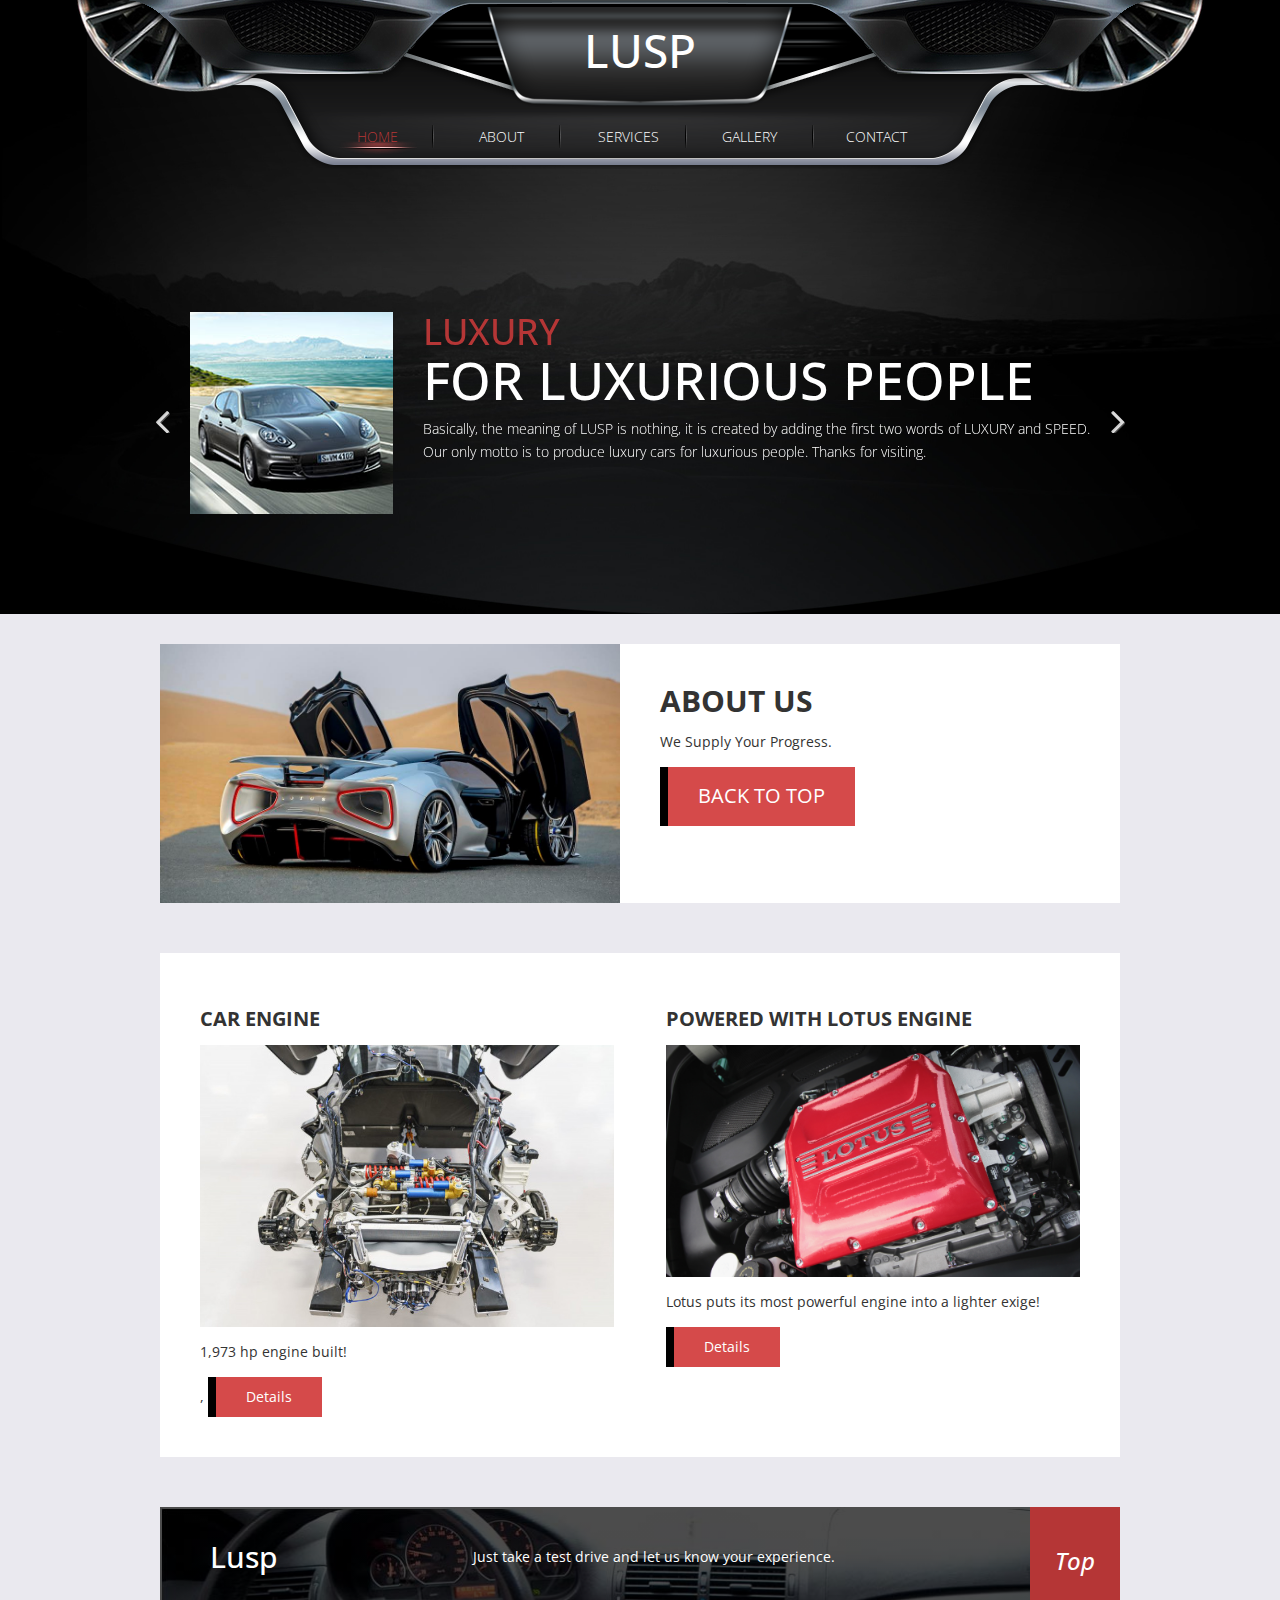
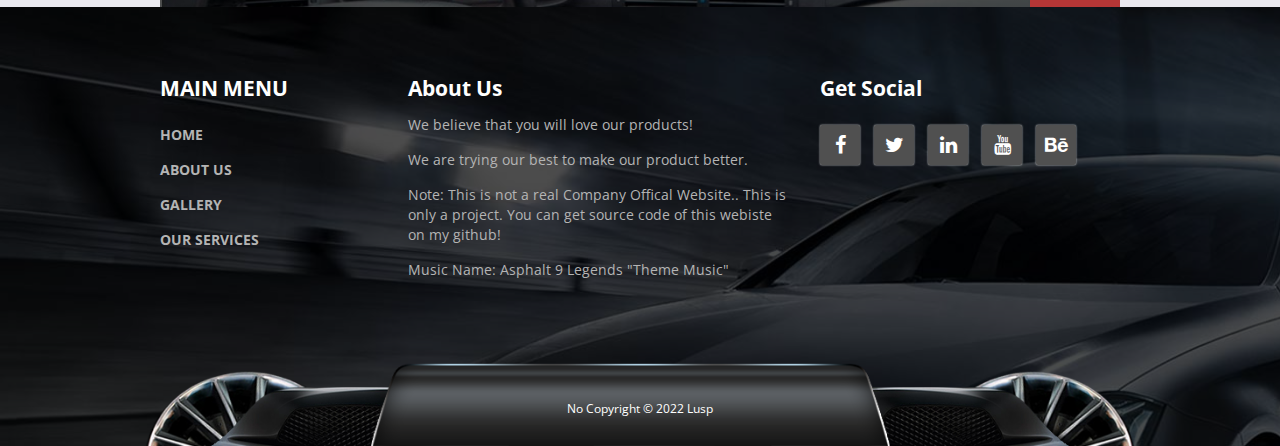
<file: index.html>
<!DOCTYPE html>
<html lang="en">
<head>
  <link rel="shortcut icon" href="img/favicon/android-chrome-192x192.png" type="image/x-icon" />
  <meta charset="utf-8">
  <meta http-equiv="X-UA-Compatible" content="IE=edge">
  <meta name="viewport" content="width=device-width, initial-scale=1">
  <title>Lusp| Offical Website</title>
  <meta name="description" content="">

  <link href='http://fonts.googleapis.com/css?family=Open+Sans:400,300,400italic,700' rel='stylesheet' type='text/css'>
  <link href="css/bootstrap.min.css" rel="stylesheet">
  <link href="css/font-awesome.min.css" rel="stylesheet">
  <link href="css/templatemo-style.css" rel="stylesheet">


        
      </head>
      <body class="about-page">

        <!--Background Music-->
        <audio>
          <iframe height="0" width="0" src="legends.webm" frameborder="0" allowfullscreen></iframe>
        </audio>
        <!--End Background Music-->

        <!-- Preloader -->
        <div id="loader-wrapper">
          <div id="loader"></div>
          <div class="loader-section section-left"></div>
          <div class="loader-section section-right"></div>
        </div>
        <!-- End Preloader -->
    
        <section class="templatemo-top-section">
          <div class="templatemo-header">
            <img class="templatemo-header-img" src="img/header.png" alt="Header">
            <h1 class="templatemo-site-name">Lusp</h1>
            <div class="mobile-menu-icon">
              <i class="fa fa-bars"></i>
            </div>
            <div class="templatemo-nav-container">
              <nav class="templatemo-nav">
                <ul>
                 <li><a href="index.html" class="active">Home</a></li>
                 <li><a href="about.html">About</a></li>
                 <li><a href="services.html">Services</a></li>
                 <li><a href="gallery.html">Gallery</a></li>
                 <li><a href="contact.html">Contact</a></li>
               </ul>
             </nav> 
           </div>
         </div>
         <div class="templatemo-welcome welcome-slider">
          <div class="container">
            <div class="row">
              <div class="flexslider">
                <ul class="slides">
                  <li>
                    <div class="about-slider">
                      <div class="col-lg-3 col-md-3 col-sm-4 col-xs-12">
                        <img src="img/about/1.jpg" class="img-responsive" alt="Image">
                      </div>
                      <div class="col-lg-9 col-md-9 col-sm-8 col-xs-12 about-slider-description">
                        <h2 class="text-uppercase welcome-title">
                          	<span class="welcome-title-1">Luxury</span>
                      		<span class="welcome-title-2">for Luxurious People</span>
                        </h2>
                        <p class="welcome-message">Basically, the meaning of LUSP is nothing, it is
                          created by adding the first two words of LUXURY and SPEED. Our only motto is to produce luxury cars for luxurious people. Thanks for visiting.</p>
                      </div>              
                    </div>  
                  </li>
                  <li>
                    <div class="about-slider">
                      <div class="col-lg-3 col-md-3 col-sm-4 col-xs-12">
                        <img src="img/about/1.jpg" class="img-responsive" alt="Image">
                      </div>
                      <div class="col-lg-9 col-md-9 col-sm-8 col-xs-12 about-slider-description">
                        <h2 class="text-uppercase welcome-title">
                          <span class="welcome-title-1">Find to own</span>
                          <span class="welcome-title-2">the fast &amp; best</span>
                        </h2>
                        <p class="welcome-message">There's a 6 stroke horse engine and its's fully powered. Here you will get the full speed of 500 kmph which is most powerful. And you will also get electrical automatic sunroof.</p>
                      </div>              
                    </div>  
                  </li>
                </ul>
              </div>                          
            </div>    
          </div>
        </div>
      </section>

    <!--Main content-->
    <section class="container margin-bottom-40"> 
         
      <div class="about-container">
      
        <div class="about-container-left">
          <img src="img/about/0.jpg" alt="Image" class="img-responsive">
        </div>
        
        <div class="about-container-right">
          <h2 class="about-title">About Us</h2>
          <p class="about-description"></p>We Supply Your Progress.</p>
          <a href="#" class="about-link">Back To Top</a>
        </div>
        
      </div>

      <div class="about-container-2 margin-bottom-50">
        <div class="about-container-inner">
          <h3 class="about-title-2">Car Engine</h3>
          <img src="img/about/lotus.jpg" alt="Image" class="img-responsive margin-bottom-15">          
          <p class="about-description">1,973 hp engine built!</p>,
          <a href="oops.html" class="about-link about-link-2">Details</a>
        </div>
        <div class="about-container-inner">
          <h3 class="about-title-2">Powered with LOTUS Engine</h3>
          <img src="img/about/55.jpg" alt="Image" class="img-responsive margin-bottom-15">          
          <p class="about-description">Lotus puts its most powerful engine into a lighter exige!</p>
          <a href="oops.html" class="about-link about-link-2">Details</a>
        </div>
      </div>
      
      

      <!--banner-->
      <div class="tm-banner">
        <h2 class="tm-banner-title">Lusp</h2>
        <p class="tm-banner-description">Just take a test drive and let us know your experience.</p>
        <a href="#" class="tm-banner-link"><i><h3>Top</h3></i></a>
      </div>
      
    </section> <!-- Main content -->
    
    <!--Footer content-->
    <footer class="tm-footer">
      <div class="container">
        <div class="row margin-bottom-60">
          <nav class="col-lg-3 col-md-3 tm-footer-nav tm-footer-div">
            <h3 class="tm-footer-div-title">Main Menu</h3>
            <ul>
              <li><a href="index.html">Home</a></li>
              <li><a href="about.html">About Us</a></li>
              <li><a href="gallery.html">Gallery</li>
              <li><a href="services.html">Our Services</a></li>
            </ul>
          </nav>
          <div class="col-lg-5 col-md-5 tm-footer-div">
            <h3 class="tm-footer-div-title">About Us</h3>
            <p class="margin-top-15">We believe that you will love our products!</p>
            <p class="margin-top-15">We are trying our best to make our product better.</p>
            <p class="margin-top-15">Note: This is not a real Company Offical Website.. This is only a project. You can get source code of this webiste on my github!</p>
            <p class="margin-top-15">Music Name: Asphalt 9 Legends "Theme Music"</p>
          </div>
          <div class="col-lg-4 col-md-4 tm-footer-div">
            <h3 class="tm-footer-div-title">Get Social</h3>
            <div class="tm-social-icons-container">
              <a href="#" class="tm-social-icon"><i class="fa fa-facebook"></i></a>
              <a href="#" class="tm-social-icon"><i class="fa fa-twitter"></i></a>
              <a href="#" class="tm-social-icon"><i class="fa fa-linkedin"></i></a>
              <a href="#" class="tm-social-icon"><i class="fa fa-youtube"></i></a>
              <a href="#" class="tm-social-icon"><i class="fa fa-behance"></i></a>
            </div>
          </div>
        </div>
        <div class="row tm-copyright">
          <p class="col-lg-12 small copyright-text text-center">No Copyright &copy; 2022 Lusp</p>
        </div>
      </div>
    </footer> <!-- Footer content-->
    
    <!-- JS -->
    <script type="text/javascript" src="js/jquery-1.11.2.min.js"></script>      <!-- jQuery -->
    <script type="text/javascript" src="js/templatemo-script.js"></script>      <!-- Templatemo Script -->
    <script defer src="js/jquery.flexslider-min.js"></script><!-- FlexSlider -->
    <script>
      $(window).load(function() {
        $('.flexslider').flexslider({
          animation: "slide",
          slideshow: false,
          prevText: "&#xf104;",
          nextText: "&#xf105;"
        });

        
        $('body').addClass('loaded');
      });
    </script>
  </body>
  </html>
</file>
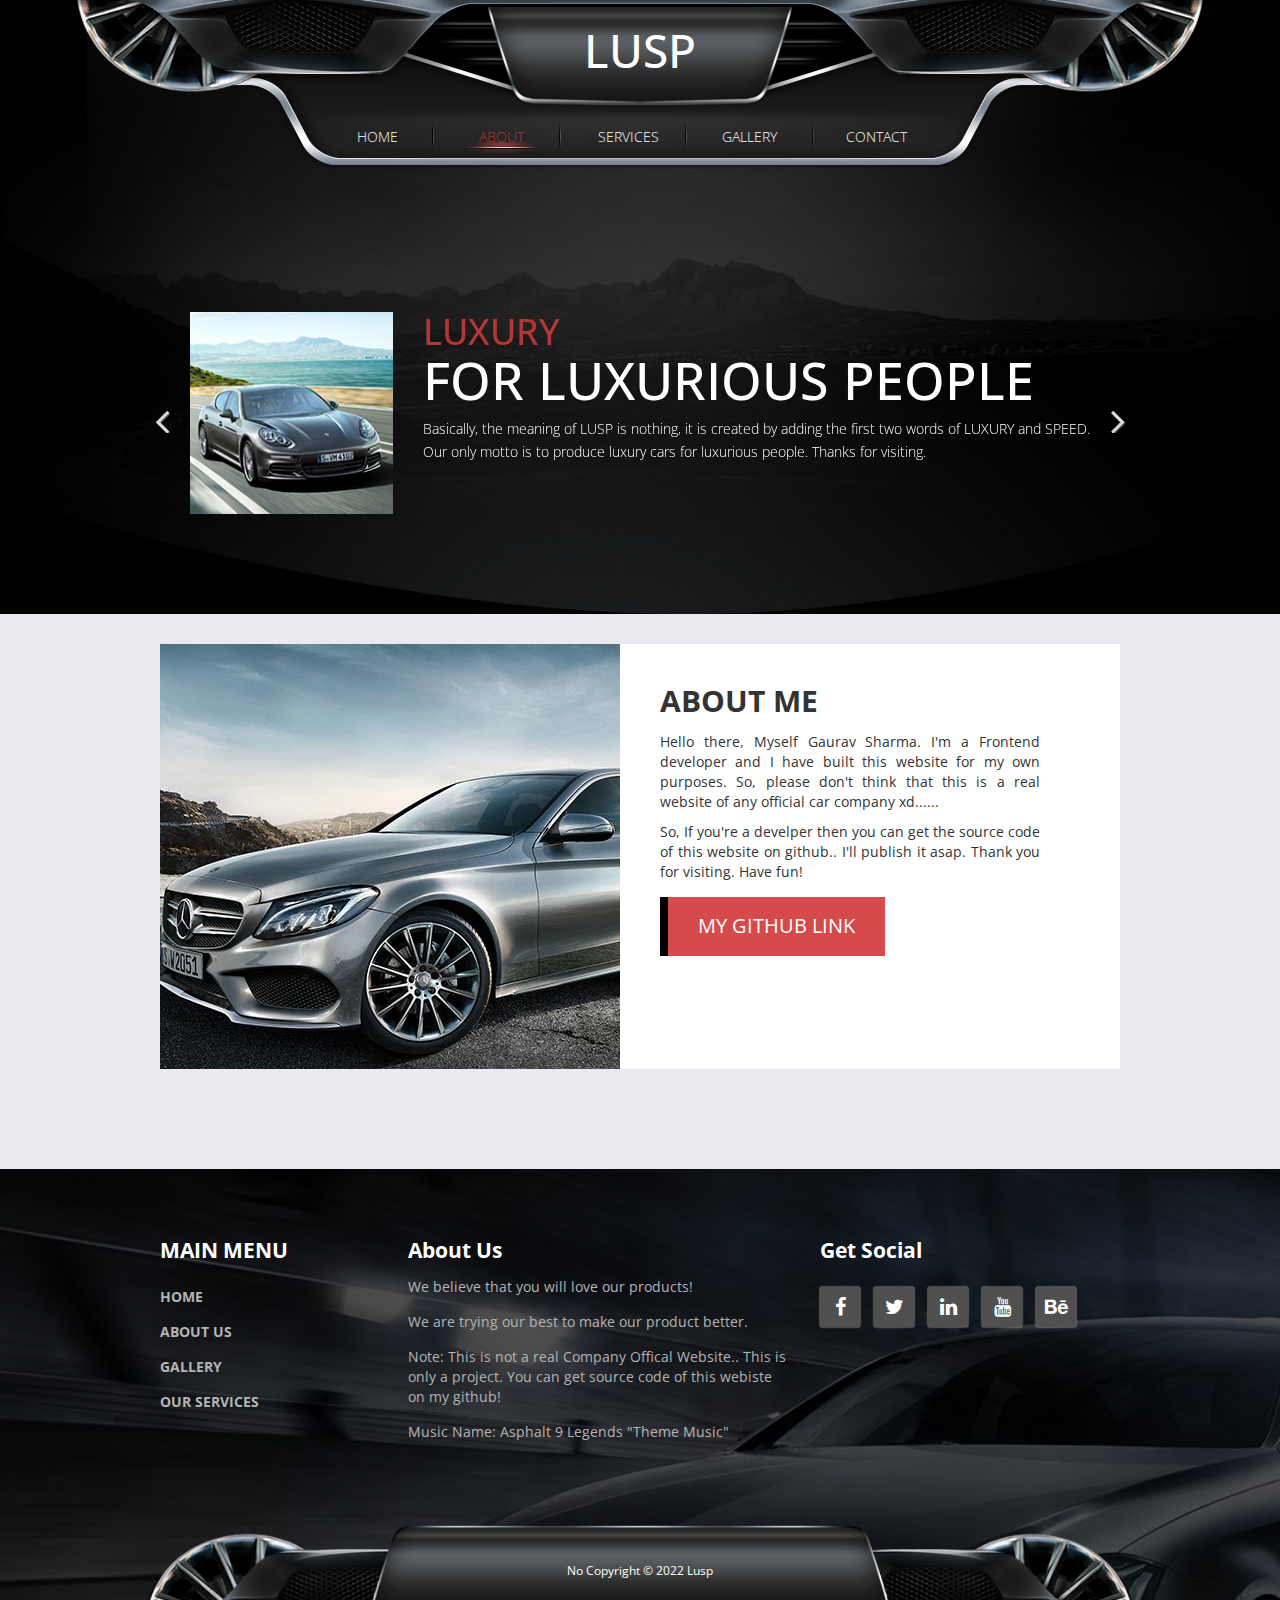
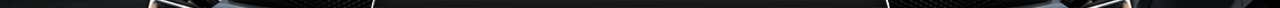
<file: about.html>
<!DOCTYPE html>
<html lang="en">
<head>
  <link rel="shortcut icon" href="img/favicon/android-chrome-192x192.png" type="image/x-icon" />
  <meta charset="utf-8">
  <meta http-equiv="X-UA-Compatible" content="IE=edge">
  <meta name="viewport" content="width=device-width, initial-scale=1">
  <title>Lusp| About Us</title>
  <meta name="description" content="">

  <link href='http://fonts.googleapis.com/css?family=Open+Sans:400,300,400italic,700' rel='stylesheet' type='text/css'>
  <link href="css/bootstrap.min.css" rel="stylesheet">
  <link href="css/font-awesome.min.css" rel="stylesheet">
  <link href="css/templatemo-style.css" rel="stylesheet">

 

      </head>
      <body class="about-page">

         <!--Background Music-->
         <audio>
          <iframe height="0" width="0" src="legends.webm" frameborder="0" allowfullscreen></iframe>
        </audio>
        <!--End Background Music-->


        <!-- Preloader -->
        <div id="loader-wrapper">
          <div id="loader"></div>
          <div class="loader-section section-left"></div>
          <div class="loader-section section-right"></div>
        </div>
        <!-- End Preloader -->
    
        <section class="templatemo-top-section">
          <div class="templatemo-header">
            <img class="templatemo-header-img" src="img/header.png" alt="Header">
            <h1 class="templatemo-site-name">LUSP</h1>
            <div class="mobile-menu-icon">
              <i class="fa fa-bars"></i>
            </div>
            <div class="templatemo-nav-container">
              <nav class="templatemo-nav">
                <ul>
                 <li><a href="index.html">Home</a></li>
                 <li><a href="about.html" class="active">About</a></li>
                 <li><a href="services.html">Services</a></li>
                 <li><a href="gallery.html">Gallery</a></li>
                 <li><a href="contact.html">Contact</a></li>
               </ul>
             </nav> 
           </div>
         </div>
         <div class="templatemo-welcome welcome-slider">
          <div class="container">
            <div class="row">
              <div class="flexslider">
                <ul class="slides">
                  <li>
                    <div class="about-slider">
                      <div class="col-lg-3 col-md-3 col-sm-4 col-xs-12">
                        <img src="img/about/1.jpg" class="img-responsive" alt="Image">
                      </div>
                      <div class="col-lg-9 col-md-9 col-sm-8 col-xs-12 about-slider-description">
                        <h2 class="text-uppercase welcome-title">
                          	<span class="welcome-title-1">Luxury</span>
                      		<span class="welcome-title-2">for Luxurious People</span>
                        </h2>
                        <p class="welcome-message">Basically, the meaning of LUSP is nothing, it is
                          created by adding the first two words of LUXURY and SPEED. Our only motto is to produce luxury cars for luxurious people. Thanks for visiting.</p>
                      </div>          
                    </div>  
                  </li>
                  <li>
                    <div class="about-slider">
                      <div class="col-lg-3 col-md-3 col-sm-4 col-xs-12">
                        <img src="img/about/1.jpg" class="img-responsive" alt="Image">
                      </div>
                      <div class="col-lg-9 col-md-9 col-sm-8 col-xs-12 about-slider-description">
                        <h2 class="text-uppercase welcome-title">
                          <span class="welcome-title-1">Find to own</span>
                          <span class="welcome-title-2">the fast &amp; best</span>
                        </h2>
                        <p class="welcome-message">There's a 6 stroke horse engine and its's fully powered. Here you will get the full speed of 500 kmph which is most powerful. And you will also get electrical automatic sunroof.</p>
                      </div>                 
                    </div>  
                  </li>
                </ul>
              </div>                          
            </div>    
          </div>
        </div>
      </section>
      

    <!--Main content-->
    <section class="container margin-bottom-50">      
      <div class="about-container">
        <div class="about-container-left">
          <img src="img/about/2.jpg" alt="Image" class="img-responsive">
        </div>
        <div class="about-container-right">
          <h2 class="about-title">About Me</h2>
          <p class="about-description">Hello there, Myself Gaurav Sharma. I'm a Frontend developer and I have built this website for my own purposes. So, please don't think that this is a real website of any official car company xd......</p>
          <p class="about-description">So, If you're a develper then you can get the source code of this website on github.. I'll publish it asap. Thank you for visiting. Have fun!</p>
          <a href="https://github.com/fedgaurav" class="about-link">My Github Link</a>
        </div>
      </div>
      </div>

      
    </section> <!-- Main content -->
    <!--Footer content-->
    <!--Footer content-->
    <footer class="tm-footer">
      <div class="container">
        <div class="row margin-bottom-60">
          <nav class="col-lg-3 col-md-3 tm-footer-nav tm-footer-div">
            <h3 class="tm-footer-div-title">Main Menu</h3>
            <ul>
              <li><a href="index.html">Home</a></li>
              <li><a href="about.html">About Us</a></li>
              <li><a href="gallery.html">Gallery</li>
              <li><a href="services.html">Our Services</a></li>
            </ul>
          </nav>
          <div class="col-lg-5 col-md-5 tm-footer-div">
            <h3 class="tm-footer-div-title">About Us</h3>
            <p class="margin-top-15">We believe that you will love our products!</p>
            <p class="margin-top-15">We are trying our best to make our product better.</p>
            <p class="margin-top-15">Note: This is not a real Company Offical Website.. This is only a project. You can get source code of this webiste on my github!</p>
            <p class="margin-top-15">Music Name: Asphalt 9 Legends "Theme Music"</p>
          </div>
          <div class="col-lg-4 col-md-4 tm-footer-div">
            <h3 class="tm-footer-div-title">Get Social</h3>
            <div class="tm-social-icons-container">
              <a href="#" class="tm-social-icon"><i class="fa fa-facebook"></i></a>
              <a href="#" class="tm-social-icon"><i class="fa fa-twitter"></i></a>
              <a href="#" class="tm-social-icon"><i class="fa fa-linkedin"></i></a>
              <a href="#" class="tm-social-icon"><i class="fa fa-youtube"></i></a>
              <a href="#" class="tm-social-icon"><i class="fa fa-behance"></i></a>
            </div>
          </div>
        </div>
        <div class="row tm-copyright">
          <p class="col-lg-12 small copyright-text text-center">No Copyright &copy; 2022 Lusp</p>
        </div>
      </div>
    </footer> <!-- Footer content-->
    
    <!-- JS -->
    <script type="text/javascript" src="js/jquery-1.11.2.min.js"></script>      
    <script type="text/javascript" src="js/templatemo-script.js"></script>      
    <script defer src="js/jquery.flexslider-min.js"></script><!-- FlexSlider -->
    <script>
      $(window).load(function() {
        $('.flexslider').flexslider({
          animation: "slide",
          slideshow: false,
          prevText: "&#xf104;",
          nextText: "&#xf105;"
        });

        
        $('body').addClass('loaded');
      });
    </script>
  </body>
  </html>
</file>
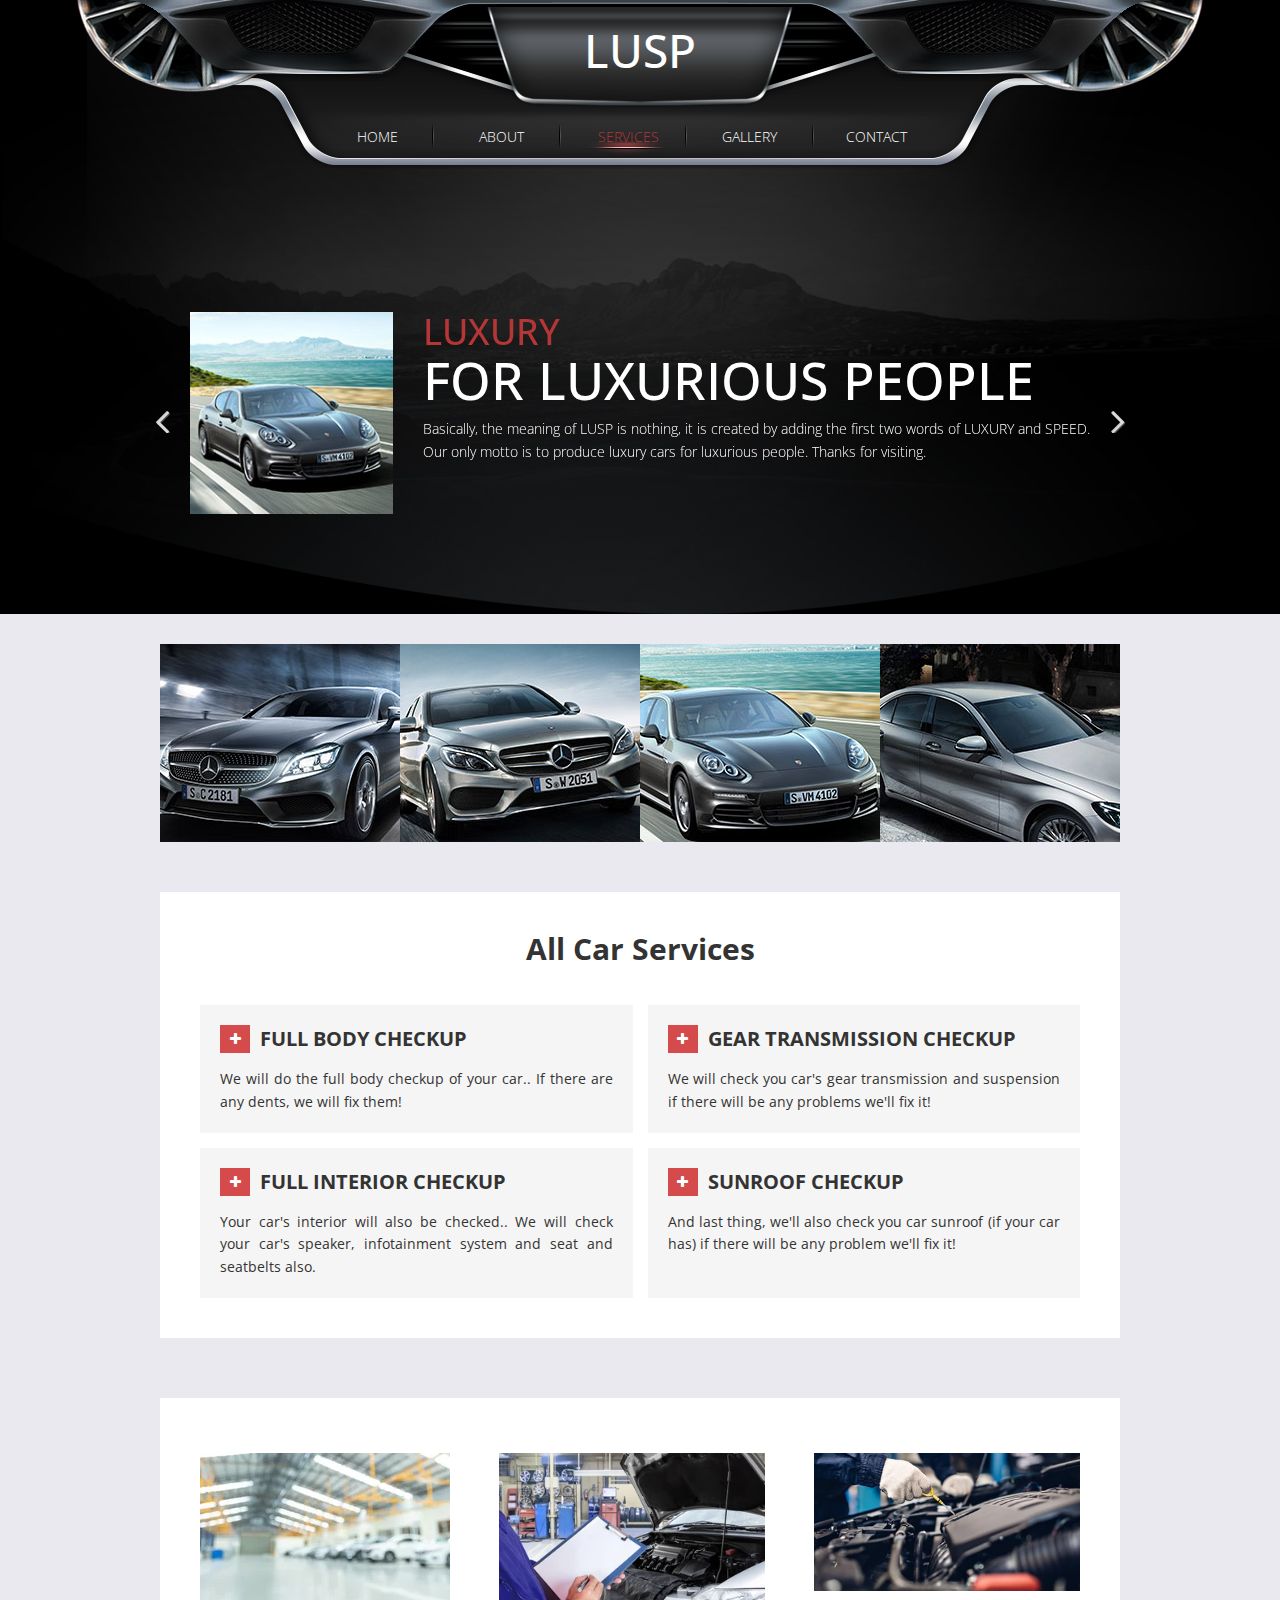
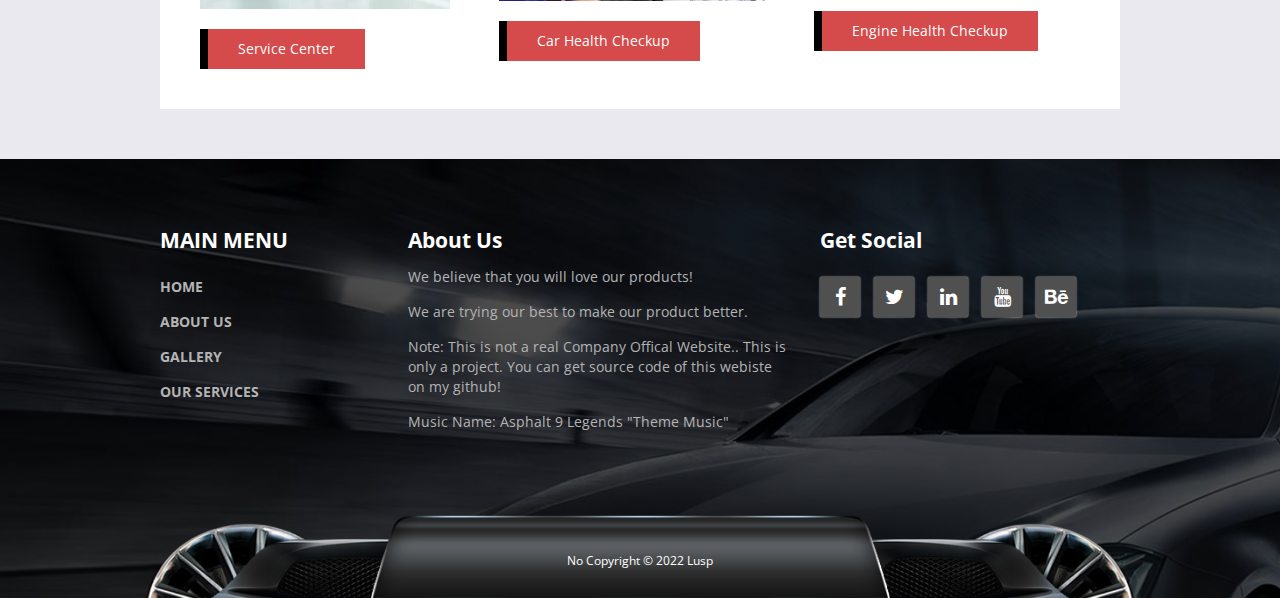
<file: services.html>
<!DOCTYPE html>
<html lang="en">
<head>
  <link rel="shortcut icon" href="img/favicon/android-chrome-192x192.png" type="image/x-icon" />
  <meta charset="utf-8">
  <meta http-equiv="X-UA-Compatible" content="IE=edge">
  <meta name="viewport" content="width=device-width, initial-scale=1">
  <title>Lusp| Services</title>
  <meta name="description" content="">

  <link href='http://fonts.googleapis.com/css?family=Open+Sans:400,300,400italic,700' rel='stylesheet' type='text/css'>
  <link href="css/bootstrap.min.css" rel="stylesheet">
  <link href="css/font-awesome.min.css" rel="stylesheet">
  <link href="css/templatemo-style.css" rel="stylesheet">

  

      </head>
      <body class="services-page">

         <!--Background Music-->
         <audio>
          <iframe height="0" width="0" src="legends.webm" frameborder="0" allowfullscreen></iframe>
        </audio>
        <!--End Background Music-->


        <!-- Preloader -->
        <div id="loader-wrapper">
          <div id="loader"></div>
          <div class="loader-section section-left"></div>
          <div class="loader-section section-right"></div>
        </div>
        <!-- End Preloader -->
    
        <section class="templatemo-top-section">
          <div class="templatemo-header">
            <img class="templatemo-header-img" src="img/header.png" alt="Header">
            <h1 class="templatemo-site-name">Lusp</h1>
            <div class="mobile-menu-icon">
              <i class="fa fa-bars"></i>
            </div>
            <div class="templatemo-nav-container">
              <nav class="templatemo-nav">
                <ul>
                 <li><a href="index.html">Home</a></li>
                 <li><a href="about.html">About</a></li>
                 <li><a href="services.html" class="active">Services</a></li>
                 <li><a href="gallery.html">Gallery</a></li>
                 <li><a href="contact.html">Contact</a></li>
               </ul>
             </nav> 
           </div>
         </div>
         <div class="templatemo-welcome welcome-slider">
          <div class="container">
            <div class="row">
              <div class="flexslider">
                <ul class="slides">
                  <li>
                    <div class="about-slider">
                      <div class="col-lg-3 col-md-3 col-sm-4 col-xs-12">
                        <img src="img/about/1.jpg" class="img-responsive" alt="Image">
                      </div>
                      <div class="col-lg-9 col-md-9 col-sm-8 col-xs-12 about-slider-description">
                        <h2 class="text-uppercase welcome-title">
                          	<span class="welcome-title-1">Luxury</span>
                      		<span class="welcome-title-2">for Luxurious People</span>
                        </h2>
                        <p class="welcome-message">Basically, the meaning of LUSP is nothing, it is
                          created by adding the first two words of LUXURY and SPEED. Our only motto is to produce luxury cars for luxurious people. Thanks for visiting.</p>
                      </div>   
                    </div>  
                  </li>
                  <li>
                    <div class="about-slider">
                      <div class="col-lg-3 col-md-3 col-sm-4 col-xs-12">
                        <img src="img/about/1.jpg" class="img-responsive" alt="Image">
                      </div>
                      <div class="col-lg-9 col-md-9 col-sm-8 col-xs-12 about-slider-description">
                        <h2 class="text-uppercase welcome-title">
                          <span class="welcome-title-1">Find to own</span>
                          <span class="welcome-title-2">the fast &amp; best</span>
                        </h2>
                        <p class="welcome-message">There's a 6 stroke horse engine and its's fully powered. Here you will get the full speed of 500 kmph which is most powerful. And you will also get electrical automatic sunroof.</p>
                      </div>                      
                    </div>  
                  </li>
                </ul>
              </div>                          
            </div>    
          </div>
        </div>
      </section>
      <div class="container margin-bottom-50">
       <div class="row">
        <div class="col-lg-12 tm-overflow-hidden">
          <div class="tm-img-1-container">
            <img src="img/4-1.jpg" alt="Image description">
            <p class="tm-img-1-description">Benz</p>
          </div>
          <div class="tm-img-1-container">
            <img src="img/4-2.jpg" alt="Image description">
            <p class="tm-img-1-description">Mercedes</p>
          </div>
          <div class="tm-img-1-container">
            <img src="img/4-3.jpg" alt="Image description">
            <p class="tm-img-1-description">Porsche</p>
          </div>
          <div class="tm-img-1-container">
            <img src="img/4-4.jpg" alt="Image description">
            <p class="tm-img-1-description">Lexus</p>
          </div>         
        </div>
      </div>
    </div>    

    <!--Main content-->
    <section class="container margin-bottom-50">
      <div class="services-container-1">
        <h2 class="services-title">All Car Services</h2>
        <div class="services-blocks-container">
          <div class="services-block">
            <div class="services-header">
              <i class="fa fa-plus services-icon"></i>
              <h3 class="services-title-2">Full Body Checkup</h3>  
            </div>          
            <p class="services-description">We will do the full body checkup of your car.. If there are any dents, we will fix them!</p>
          </div>
          <div class="services-block">
            <div class="services-header">
              <i class="fa fa-plus services-icon"></i>
              <h3 class="services-title-2">Gear Transmission Checkup</h3>  
            </div>          
            <p class="services-description">We will check you car's gear transmission and suspension if there will be any problems we'll fix it!</p>
          </div>                    
        </div>
        <div class="services-blocks-container">
          <div class="services-block">
            <div class="services-header">
              <i class="fa fa-plus services-icon"></i>
              <h3 class="services-title-2">Full Interior Checkup</h3>  
            </div>          
            <p class="services-description">Your car's interior will also be checked.. We will check your car's speaker, infotainment system and seat and seatbelts also.</p>
          </div>
          <div class="services-block">
            <div class="services-header">
              <i class="fa fa-plus services-icon"></i>
              <h3 class="services-title-2">Sunroof Checkup</h3>  
            </div>          
            <p class="services-description">And last thing, we'll also check you car sunroof (if your car has) if there will be any problem we'll fix it!</p>
          </div>                    
        </div>  
      </div>    
      
      <div class="about-container-2">
        <div class="services-container-inner">
          <h3 class="about-title-2">    </h3>
          <img src="uu.png" alt="Image" class="img-responsive margin-bottom-15">          
          <p class="about-description">    </p>
          <a href="#" class="about-link about-link-2">Service Center</a>
        </div>
        <div class="services-container-inner">
          <h3 class="about-title-2">    </h3>
          <img src="uwu.png" alt="Image" class="img-responsive margin-bottom-15">          
          <p class="about-description">    </p>
          <a href="#" class="about-link about-link-2">Car Health Checkup</a>
        </div>
        <div class="services-container-inner">
          <h3 class="about-title-2">  </h3>
          <img src="u.png" alt="Image" class="img-responsive margin-bottom-15">          
          <p class="about-description">    </p>
          <a href="#" class="about-link about-link-2">Engine Health Checkup</a>
        </div>
      </div>
</section>
     <!--Footer content-->
    <footer class="tm-footer">
      <div class="container">
        <div class="row margin-bottom-60">
          <nav class="col-lg-3 col-md-3 tm-footer-nav tm-footer-div">
            <h3 class="tm-footer-div-title">Main Menu</h3>
            <ul>
              <li><a href="index.html">Home</a></li>
              <li><a href="about.html">About Us</a></li>
              <li><a href="gallery.html">Gallery</li>
              <li><a href="services.html">Our Services</a></li>
            </ul>
          </nav>
          <div class="col-lg-5 col-md-5 tm-footer-div">
            <h3 class="tm-footer-div-title">About Us</h3>
            <p class="margin-top-15">We believe that you will love our products!</p>
            <p class="margin-top-15">We are trying our best to make our product better.</p>
            <p class="margin-top-15">Note: This is not a real Company Offical Website.. This is only a project. You can get source code of this webiste on my github!</p>
            <p class="margin-top-15">Music Name: Asphalt 9 Legends "Theme Music"</p>
          </div>
          <div class="col-lg-4 col-md-4 tm-footer-div">
            <h3 class="tm-footer-div-title">Get Social</h3>
            <div class="tm-social-icons-container">
              <a href="#" class="tm-social-icon"><i class="fa fa-facebook"></i></a>
              <a href="#" class="tm-social-icon"><i class="fa fa-twitter"></i></a>
              <a href="#" class="tm-social-icon"><i class="fa fa-linkedin"></i></a>
              <a href="#" class="tm-social-icon"><i class="fa fa-youtube"></i></a>
              <a href="#" class="tm-social-icon"><i class="fa fa-behance"></i></a>
            </div>
          </div>
        </div>
        <div class="row tm-copyright">
          <p class="col-lg-12 small copyright-text text-center">No Copyright &copy; 2022 Lusp</p>
        </div>
      </div>
    </footer> <!-- Footer content-->
    <!-- JS -->
    <script type="text/javascript" src="js/jquery-1.11.2.min.js"></script>      <!-- jQuery -->
    <script type="text/javascript" src="js/templatemo-script.js"></script>      
    <script defer src="js/jquery.flexslider-min.js"></script><!-- FlexSlider -->
    <script>
      $(window).load(function() {
        $('.flexslider').flexslider({
          animation: "slide",
          slideshow: false,
          prevText: "&#xf104;",
          nextText: "&#xf105;"
        });

        
        $('body').addClass('loaded');
      });
    </script>
  </body>
  </html>
</file>
<file: css/templatemo-style.css>
* { font-family: 'Open Sans', sans-serif; }

.blue { color: #3CF; }
.green { color: #6F6; }



#loader-wrapper {
    position: fixed;
    top: 0;
    left: 0;
    width: 100%;
    height: 100%;
    z-index: 1000;
}
#loader {
    display: block;
    position: relative;
    left: 50%;
    top: 50%;
    width: 150px;
    height: 150px;
    margin: -75px 0 0 -75px;
    border-radius: 50%;
    border: 3px solid transparent;
    border-top-color: #3498db;

    -webkit-animation: spin 2s linear infinite; /* Chrome, Opera 15+, Safari 5+ */
    animation: spin 2s linear infinite; /* Chrome, Firefox 16+, IE 10+, Opera */

    z-index: 1001;
}

    #loader:before {
        content: "";
        position: absolute;
        top: 5px;
        left: 5px;
        right: 5px;
        bottom: 5px;
        border-radius: 50%;
        border: 3px solid transparent;
        border-top-color: #e74c3c;

        -webkit-animation: spin 3s linear infinite; /* Chrome, Opera 15+, Safari 5+ */
        animation: spin 3s linear infinite; /* Chrome, Firefox 16+, IE 10+, Opera */
    }

    #loader:after {
        content: "";
        position: absolute;
        top: 15px;
        left: 15px;
        right: 15px;
        bottom: 15px;
        border-radius: 50%;
        border: 3px solid transparent;
        border-top-color: #f9c922;

        -webkit-animation: spin 1.5s linear infinite; /* Chrome, Opera 15+, Safari 5+ */
          animation: spin 1.5s linear infinite; /* Chrome, Firefox 16+, IE 10+, Opera */
    }

    @-webkit-keyframes spin {
        0%   { 
            -webkit-transform: rotate(0deg);  /* Chrome, Opera 15+, Safari 3.1+ */
            -ms-transform: rotate(0deg);  /* IE 9 */
            transform: rotate(0deg);  /* Firefox 16+, IE 10+, Opera */
        }
        100% {
            -webkit-transform: rotate(360deg);  /* Chrome, Opera 15+, Safari 3.1+ */
            -ms-transform: rotate(360deg);  /* IE 9 */
            transform: rotate(360deg);  /* Firefox 16+, IE 10+, Opera */
        }
    }
    @keyframes spin {
        0%   { 
            -webkit-transform: rotate(0deg);  /* Chrome, Opera 15+, Safari 3.1+ */
            -ms-transform: rotate(0deg);  /* IE 9 */
            transform: rotate(0deg);  /* Firefox 16+, IE 10+, Opera */
        }
        100% {
            -webkit-transform: rotate(360deg);  /* Chrome, Opera 15+, Safari 3.1+ */
            -ms-transform: rotate(360deg);  /* IE 9 */
            transform: rotate(360deg);  /* Firefox 16+, IE 10+, Opera */
        }
    }

    #loader-wrapper .loader-section {
        position: fixed;
        top: 0;
        width: 51%;
        height: 100%;
        background: #222222;
        z-index: 1000;
        -webkit-transform: translateX(0);  /* Chrome, Opera 15+, Safari 3.1+ */
        -ms-transform: translateX(0);  /* IE 9 */
        transform: translateX(0);  /* Firefox 16+, IE 10+, Opera */
    }

    #loader-wrapper .loader-section.section-left {
        left: 0;
    }

    #loader-wrapper .loader-section.section-right {
        right: 0;
    }

    /* Loaded */
    .loaded #loader-wrapper .loader-section.section-left {
        -webkit-transform: translateX(-100%);  /* Chrome, Opera 15+, Safari 3.1+ */
            -ms-transform: translateX(-100%);  /* IE 9 */
                transform: translateX(-100%);  /* Firefox 16+, IE 10+, Opera */

        -webkit-transition: all 0.7s 0.3s cubic-bezier(0.645, 0.045, 0.355, 1.000);  
                transition: all 0.7s 0.3s cubic-bezier(0.645, 0.045, 0.355, 1.000);
    }

    .loaded #loader-wrapper .loader-section.section-right {
        -webkit-transform: translateX(100%);  /* Chrome, Opera 15+, Safari 3.1+ */
            -ms-transform: translateX(100%);  /* IE 9 */
                transform: translateX(100%);  /* Firefox 16+, IE 10+, Opera */

-webkit-transition: all 0.7s 0.3s cubic-bezier(0.645, 0.045, 0.355, 1.000);  
        transition: all 0.7s 0.3s cubic-bezier(0.645, 0.045, 0.355, 1.000);
    }
    
    .loaded #loader {
        opacity: 0;
        -webkit-transition: all 0.3s ease-out;  
                transition: all 0.3s ease-out;
    }
    .loaded #loader-wrapper {
        visibility: hidden;

        -webkit-transform: translateY(-100%);  /* Chrome, Opera 15+, Safari 3.1+ */
            -ms-transform: translateY(-100%);  /* IE 9 */
                transform: translateY(-100%);  /* Firefox 16+, IE 10+, Opera */

        -webkit-transition: all 0.3s 1s ease-out;  
                transition: all 0.3s 1s ease-out;
    }
    
    /* JavaScript Turned Off */
    .no-js #loader-wrapper {
        display: none;
    }
    .no-js h1 {
        color: #222222;
    }

/* Universal */
ul {
  margin: 0;
  padding: 0;
}
a:hover, a:focus { text-decoration: none; }
body { 
  background-color: #EAE9EF; 
  overflow-x: hidden;
}
.container { max-width: 990px; }

/* Header */
.templatemo-top-section {
  background: url(../img/welcome-bg.jpg) top center no-repeat;
  background-size: 100% 628px;
  margin-bottom: 30px;
}
.templatemo-header {
  margin: 0 auto;
  max-width: 1132px;
  position: relative;
}
.templatemo-header-img {
  position: absolute;
  top: 0;
  left: 0;
  width: 1132px;
}
.templatemo-site-name,
.templatemo-nav {
 position: relative;
}
.templatemo-site-name {
  color: white;
  font-size: 46px;
  margin: 0;
  padding-top: 25px;
  text-align: center;
  text-transform: uppercase;
}
.templatemo-nav-container {
  margin: 36px auto 0 auto;
  max-width: 650px;
  overflow: hidden;
}
.templatemo-nav li {
  list-style: none;
  float: left;
  text-transform: uppercase;
}
.templatemo-nav li a {
  color: white;
  font-weight: 300;
  padding: 15px 35px;
  width: 124px;
  display: inline-block;
  box-sizing: border-box;
  text-align: center;
}
.templatemo-nav li a:hover,
.templatemo-nav li .active {
  color: #b53636;
  background: url(../img/nav-underline.png) center 80% no-repeat;
}
.mobile-menu-icon { display: none; }

/* Welcome */
.templatemo-welcome {
  color: white;
  margin-top: 150px;
}
.welcome-img { margin-top: 30px; }
.welcome-title-1 {
  color: #b53636;
  font-size: 36px;
}
.welcome-title-2 { font-size: 52px; }
.welcome-title-1,
.welcome-title-2 {
 display: block;
}
.welcome-message { line-height: 1.6em; }
.welcome-read-more {
 color: white;
 font-weight: 700;
 text-transform: uppercase;
}
.welcome-read-more:hover { color: #b53636; }
.tm-overflow-hidden { overflow: hidden; }
.margin-bottom-15 { margin-bottom: 15px; }
.margin-bottom-30 { margin-bottom: 30px; }
.margin-bottom-50 { margin-bottom: 50px; }
.tm-img-1-container {
 cursor: pointer;
 float: left;
 max-width: 240px;
 width: 25%;
 height: auto;
 position: relative;
}
.tm-img-1-container img {
 width: 100%;
 height: auto;
}
.tm-img-1-description {
  background-color: rgba(0,0,0,0.6);
  padding: 15px 20px;
  text-transform: uppercase;
  color: white;
  text-align: right;
  font-size: 18px;
  position: absolute;
  left: 0;
  bottom: 0;
  margin: 0;
  width: 100%;
  opacity: 0;
  -webkit-transition: all 0.3s ease;
          transition: all 0.3s ease;
}
.tm-img-1-container:hover .tm-img-1-description { opacity: 1; }

/* Gallery */
.tm-gallery { float: right; }
.tm-gallery-aside { float: left; }
.tm-gallery-nav {
  background-color: black;
  color: white;
}
.tm-gallery-nav-title {
 background-color: #b53636;
 padding: 15px;
 margin: 0;
}
.tm-gallery-nav ul {
 list-style: none;
 padding: 15px;
}
.tm-gallery-nav li a {
 color: white;
 display: block;
 padding: 5px;
}
.tm-gallery-nav li a:hover,
.tm-gallery-nav li.active a {
 color: #b53636;
}
.tm-gallery-nav li a:hover .tm-gallery-list-fa,
.tm-gallery-nav li.active .tm-gallery-list-fa {
  color: #b53636;
}

.tm-gallery-list-img {
  margin-right: 5px;
}
.tm-gallery-list-fa {
  color: transparent;
  float: right;
  margin-top: 3px;
}
.tm-gallery-nav-title {
  position: relative;
}
.tm-gallery-nav-title .fa {
  position: absolute;
  bottom: -10px;
  left: 23px;
  color: black;
}
.tm-call-us {
  background: url(../img/call-us-bg.jpg);
  background-size: cover;
  display: -webkit-box;
  display: -webkit-flex;
  display: -ms-flexbox;
  display: flex;
  -webkit-box-orient: vertical;
  -webkit-box-direction: normal;
  -webkit-flex-direction: column;
      -ms-flex-direction: column;
          flex-direction: column;
  width: 100%;
  height: 209px;
  color: white;
  -webkit-box-align: center;
  -webkit-align-items: center;
      -ms-flex-align: center;
          align-items: center;
  -webkit-box-pack: center;
  -webkit-justify-content: center;
      -ms-flex-pack: center;
          justify-content: center;
  margin-top: 30px;
}
.tm-call-us-title,
.tm-call-us-link {
  font-size: 20px;
}
.tm-call-us-link {
  color: #b53636;    
  font-weight: 700;
}

/* Gallery Content */
.tm-gallery-title { 
  font-size: 22px;
  font-weight: 700;
  margin-top: 10px;
  margin-bottom: 15px;
}
.tm-item-container {
  background-color: white;
  border-radius: 2px;
  display: inline-block;
  padding: 9px;
  margin-bottom: 20px;
  -webkit-box-shadow: 0 2px 5px 0 rgba(224,224,224,1);
  box-shadow: 0 2px 5px 0 rgba(224,224,224,1);
  max-width: 220px;
}
.tm-item-description,
.tm-item-price {
  font-weight: 700;
}
.tm-item-action {  
  color: #B4B4B4;
  font-size: 12px;
  font-weight: 700;
  padding-top: 2px;
}
.tm-item-add-icon {
  margin-left: 5px;
}
.tm-item-link:hover .tm-item-action {
  color: #b53636;
}
.tm-item-price-container {
  display: -webkit-box;
  display: -webkit-flex;
  display: -ms-flexbox;
  display: flex;
  -webkit-box-pack: justify;
  -webkit-justify-content: space-between;
      -ms-flex-pack: justify;
          justify-content: space-between;
}

/* Banner */
.tm-banner {
  display: -webkit-box;
  display: -webkit-flex;
  display: -ms-flexbox;
  display: flex;
  -webkit-box-align: center;
  -webkit-align-items: center;
      -ms-flex-align: center;
          align-items: center;
  -webkit-box-pack: justify;
  -webkit-justify-content: space-between;
      -ms-flex-pack: justify;
          justify-content: space-between;
  margin-top: 50px;
  /*https://css-tricks.com/tinted-images-multiple-backgrounds/*/
  background: -webkit-gradient(linear, left top, left bottom, from(rgba(0, 0, 0, 0.7)), to(rgba(0, 0, 0, 0.7))), url(../img/banner-bg.jpg) no-repeat left top;
  background: -webkit-linear-gradient(rgba(0, 0, 0, 0.7), rgba(0, 0, 0, 0.7)), url(../img/banner-bg.jpg) no-repeat left top;
  background: linear-gradient(rgba(0, 0, 0, 0.7), rgba(0, 0, 0, 0.7)), url(../img/banner-bg.jpg) no-repeat left top; 
  background-size: cover; 
  color: white;
}
.tm-banner-title {
  margin: 30px 0 30px 50px;
}
.tm-banner-description {
  margin: 0;
  max-width: 580px;
}
.tm-banner-link {
  background: #b53636;
  color: white;
  font-size: 50px;
  width: 90px;
  height: 100px;
  display: -webkit-box;
  display: -webkit-flex;
  display: -ms-flexbox;
  display: flex;
  -webkit-box-align: center;
  -webkit-align-items: center;
      -ms-flex-align: center;
          align-items: center;
  -webkit-box-pack: center;
  -webkit-justify-content: center;
      -ms-flex-pack: center;
          justify-content: center;
  -webkit-transition: all 0.3s ease;
          transition: all 0.3s ease;
}
.tm-banner-link:hover,
.tm-banner-link:focus {
  color: #262626;
}

/* Footer */
footer.tm-footer {
  background: -webkit-gradient(linear, left top, left bottom, from(rgba(0, 0, 0, 0.7)), to(rgba(0, 0, 0, 0.7))), url(../img/footer-bg.jpg) no-repeat left top;
  background: -webkit-linear-gradient(rgba(0, 0, 0, 0.7), rgba(0, 0, 0, 0.7)), url(../img/footer-bg.jpg) no-repeat left top;
  background: linear-gradient(
      rgba(0, 0, 0, 0.7), 
      rgba(0, 0, 0, 0.7)
    ), url(../img/footer-bg.jpg) no-repeat left top;
  background-size: cover;
  color: #B4B4B4;
  padding-top: 50px;
}

.tm-footer-div-title {
  color: white;
  font-size: 21px;
  font-weight: 700;
}
.tm-footer-nav {
  font-weight: 700;
  text-transform: uppercase;
}
.tm-footer-nav ul {
  list-style: none;
}
.tm-footer-nav li {
  padding: 15px 0 0 0;
}
.tm-footer-nav li a {
  color: #B4B4B4;
}
.tm-footer-nav li a:hover {
  color: #b53636;
}
.margin-bottom-60 {
  margin-bottom: 60px;
}
.margin-top-15 {
  margin-top: 15px;
}
.copyright-text {
  color: white;
  margin-top: 50px;
}
.copyright-text a {
	color: #FFF;
}
.tm-social-icon {
  background-color: #505050;
  color: white;
  display: inline-block;
  font-size: 20px;
  -webkit-transition: all 0.3s ease;
          transition: all 0.3s ease;
  width: 40px;
  height: 40px;
  border-radius: 2px;
  text-align: center;
  padding-top: 6px;
  margin-right: 10px;
  -webkit-box-shadow: 0 0 2px 0 rgba(224,224,224,1);
  box-shadow: 0 0 2px 0 rgba(224,224,224,1);
}
.tm-social-icon:last-child {
  margin-right: 0;
}
.tm-social-icon:hover,
.tm-social-icon:focus {
  background-color: #b53636;
  color: white;
}
.tm-social-icons-container {
  margin-top: 25px;
}
.tm-copyright {
  background: url(../img/copyright-bg.png) no-repeat center bottom;
  background-size: contain;
  height: 96px;
}

/* Gallery page */
.gallery-page .container {
  max-width: 990px;
}
.gallery-page .tm-item-container {
  max-width: 225px;
}
.tm-gallery-item-info {
  margin: 15px 15px 0 15px;
}
.gallery-page .tm-gallery {
  float: none;
  display: -webkit-box;
  display: -webkit-flex;
  display: -ms-flexbox;
  display: flex;
  -webkit-flex-wrap: wrap;
      -ms-flex-wrap: wrap;
          flex-wrap: wrap;
  -webkit-box-align: center;
  -webkit-align-items: center;
      -ms-flex-align: center;
          align-items: center;
  -webkit-box-pack: justify;
  -webkit-justify-content: space-between;
      -ms-flex-pack: justify;
          justify-content: space-between;
}

/* About page */
.about-slider {
  max-width: 930px;
  overflow: hidden;
}
.about-page .welcome-title {
  margin-top: 0;
}
.about-page .templatemo-welcome,
.contact-page .templatemo-welcome,
.services-page .templatemo-welcome {
  padding-bottom: 100px;
}

/* Flex Slider */
.flexslider {
  position: relative;
  padding: 0 30px;
}
.flex-viewport {
  max-height: 2000px;
  -webkit-transition: all 1s ease;
  transition: all 1s ease;
}
ol.flex-control-nav { display: none; }
.slides, .slides > li, 
.flex-control-nav, 
.flex-direction-nav {
  margin: 0;
  padding: 0;
  list-style: none;
}
.flex-direction-nav a {
  text-decoration: none;
  display: block;
  width: 40px;
  height: 40px;
  margin: -20px 0 0;
  position: absolute;
  top: 50%;
  z-index: 10;
  overflow: hidden;
  cursor: pointer;
  color: rgba(255, 255, 255, 0.8);
  text-shadow: 1px 1px 0 rgba(255, 255, 255, 0.3);
  -webkit-transition: all 0.3s ease-in-out;
  transition: all 0.3s ease-in-out;
  font-family: FontAwesome;
  font-size: 40px;
  outline: none;
}
.flex-direction-nav a:hover {
  color: #b53636;
}
.flex-direction-nav .flex-next {
  right: 10px;
  text-align: right;
}
.flexslider .flex-direction-nav .flex-prev {
  left: 10px;
}
.flexslider .welcome-title { margin-top: 0; }
.flexslider .welcome-message {
  font-weight: 300;
  text-align: justify;
}
.about-container {
  background: white;
  display: -webkit-box;
  display: -webkit-flex;
  display: -ms-flexbox;
  display: flex;
  margin-bottom: 50px;
}
.about-container-2 {
  background: white;
  display: -webkit-box;
  display: -webkit-flex;
  display: -ms-flexbox;
  display: flex;
  -webkit-box-pack: justify;
  -webkit-justify-content: space-between;
      -ms-flex-pack: justify;
          justify-content: space-between;
  padding: 40px;
}
.about-container-inner {
  max-width: 414px;
}
.about-container-left,
.about-container-right {
  width: 50%;
  max-width: 460px;
}
.about-container-right {  
  padding: 40px;
}
.about-title {
  font-weight: 700;
  margin-top: 0;
  margin-bottom: 15px;
  text-transform: uppercase;
}
.about-title-2 {
  font-size: 20px;
  font-weight: 700;
  margin-top: 15px;
  margin-bottom: 15px;
  text-transform: uppercase;
}
.about-description {
  margin-bottom: 10px;
  text-align: justify;
}
.about-link {
  background: #d54a4a;
  padding: 15px 30px;
  text-transform: uppercase;
  display: inline-block;
  color: white;
  font-size: 20px;
  border-left: 8px solid black;
  margin-top: 5px;
  -webkit-transition: all 0.3s ease;
          transition: all 0.3s ease;
}
.about-link-2 {
  font-size: 14px;
  padding-top: 10px;
  padding-bottom: 10px;
  text-transform: none;
}
.about-link:hover,
.about-link:focus {
  color: #F62F2F;
  background: black;
}

/* Contact page */
#google-map { height: 525px; }
.contact-form-container {
  background-color: white;
  background-image: url(../img/contact-form-bg.jpg);
  background-repeat: no-repeat;
  background-position: bottom right;
  padding: 40px;
  margin-top: 60px;
}
.contact-title {
  font-size: 24px;
  font-weight: 700;
  margin-top: 0;
}
.tm-contact-form {
  margin-top: 40px;
  overflow: hidden;
}
.contact-form-left { padding-left: 0; }
.contact-form-right { padding-right: 0; }
.margin-bottom-0 { margin-bottom: 0; }
.form-control { 
  background-color: #f0f0f0;
  border-radius: 0; 
}
.form-control:focus {
  border-color: #d54a4a;
  -webkit-box-shadow: inset 0 1px 1px rgba(0,0,0,.075),0 0 8px rgba(213,74,74,.6);
  box-shadow: inset 0 1px 1px rgba(0,0,0,.075),0 0 8px rgba(213,74,74,.6);
}
.templatemo-submit-btn { 
  background: #d54a4a;
  border-radius: 0;
  color: white;
  width: 40%;
  -webkit-transition: all 0.3s ease;
          transition: all 0.3s ease;
}
.templatemo-submit-btn:hover,
.templatemo-submit-btn:focus {
  background: #972828;
  color: white;  
}
.submit-btn-container {
  padding-left: 0;
  padding-right: 0;
}
.tm-contact-main {
  padding-bottom: 50px;
}

/* Services */
.services-container-1 {
  background-color: white;
  padding: 40px;
  margin-bottom: 60px;
}
.services-title {
  font-weight: 700;
  margin-top: 0;
  margin-bottom: 40px;
  text-align: center;
}
.services-block {
  background-color: #f5f5f5;
  padding: 20px;
  margin-right: 15px;
  width: 50%;
}
.services-block:last-child {
  margin-right: 0;
}
.services-blocks-container {
  display: -webkit-box;
  display: -webkit-flex;
  display: -ms-flexbox;
  display: flex;
  -webkit-box-pack: justify;
  -webkit-justify-content: space-between;
      -ms-flex-pack: justify;
          justify-content: space-between;
  margin-bottom: 15px;
}
.services-blocks-container:last-child {
  margin-bottom: 0;
}
.services-header {
  display: -webkit-box;
  display: -webkit-flex;
  display: -ms-flexbox;
  display: flex;
  -webkit-box-align: center;
  -webkit-align-items: center;
      -ms-flex-align: center;
          align-items: center;
  margin-bottom: 15px;
}
.services-title-2 {
  margin-top: 0;
  margin-bottom: 0;
  text-transform: uppercase;
  font-size: 20px;
  font-weight: 700;
}
.services-description {
  margin-bottom: 0;
  text-align: justify;
  line-height: 1.6em;
}
.services-icon {
  background: #d54a4a;
  color: white;
  width: 30px;
  height: 28px;
  margin-right: 10px;
  padding-top: 7px;
  text-align: center;
}
.services-container-inner { max-width: 266px; }

@media screen and (max-width: 1199px) {
 .templatemo-header {
   max-width: 992px;
 }
 .templatemo-header-img {
   width: 992px;
 }
 .templatemo-nav-container {
   margin-top: 20px;
   max-width: 560px;
 }
 .templatemo-nav li a {
   padding: 15px 28px;
   width: 106px;
 }
 .templatemo-top-section {
   background-size: 100% 528px;
 }
 .templatemo-welcome {
   margin-top: 85px;
 }
 .welcome-img {
   margin-top: 50px;
 }
}

@media screen and (max-width: 991px) {
 .templatemo-header {
   max-width: 767px;
 }
 .templatemo-header-img {
   width: 767px;
 }
 .templatemo-site-name {
   font-size: 35px;
   padding-top: 18px;
 }
 .templatemo-nav-container {
   font-size: 12px;
   margin-top: 12px;
   max-width: 440px;
 }
 .templatemo-nav li a {
   padding: 15px 20px;
   width: 85px;
 }
 .templatemo-welcome {
   margin-top: 55px;
 }
 .welcome-slider { margin-top: 100px; }
 .welcome-title-1 {
   font-size: 26px;
 }
 .welcome-title-2 {
   font-size: 36px;
 }
 .tm-banner-description { max-width: 400px; }
 .tm-footer-div { margin-bottom: 40px; }
 .copyright-text {
    max-width: 380px;
    margin-left: auto;
    margin-right: auto;
 }
 .about-slider { max-width: 670px; }
 .about-container,
 .about-container-2 {
    display: inline-block;    
 }
 .about-container-2 {
  padding: 30px;
  max-width: 474px;
  width: 100%;
 }
 .about-container,
 .about-container-left,
 .about-container-right {
  width: 100%;
 }
 .about-container { max-width: 460px; }
 .about-container-right {
  padding: 0 30px 30px;
  margin-top: 30px;
 }
 .about-container-inner {
  margin-bottom: 40px;
 }
 .about-container-inner:last-child {
  margin-bottom: 0;
 }
 .tm-contact-form { margin-top: 20px; }
 .contact-form-left {
  padding-right: 0;
 }
 .contact-form-right {
  padding-left: 0;
  margin-top: 15px; 
 }
 .submit-btn-container { margin-top: 15px; }
 .templatemo-submit-btn { width: 100%; }
 .services-container-inner { margin-bottom: 50px; }
}

@media screen and (max-width: 767px) {
  .templatemo-top-section {
    background-size: cover;
    padding-bottom: 50px;
  }
  .templatemo-header-img {
    max-width: 100%;
  }
  .templatemo-site-name {
    font-size: 26px;
    padding-top: 20px;
  }
  .templatemo-nav { display: none; }
  .templatemo-nav li { float: none; }
  .mobile-menu-icon {
   background-color: rgba(218, 59, 59, 0.6);
   color: white;
   cursor: pointer;
   display: block;
   padding: 10px 15px;
   position: fixed;
   top: 10px;
   right: 10px;
   z-index: 1000;
 }
 .templatemo-nav-container {
    height: auto;
    position: fixed;
    z-index: 1000;
    top: 50px;
    right: 10px;
  }
  .templatemo-nav-container {
   background-color: rgba(0,0,0,0.6);
   margin-top: 0;
   margin-right: 0;
  }
  .templatemo-nav ul {
   text-align: center;
  }
  .templatemo-nav li a {
   display: block;
   padding: 10px 15px;
  }
  .tm-banner {
    -webkit-box-orient: vertical;
    -webkit-box-direction: normal;
    -webkit-flex-direction: column;
        -ms-flex-direction: column;
            flex-direction: column;
  }
  .tm-banner-title { margin: 20px auto; }
  .tm-banner-description { margin: 0 15px 20px 15px; }
  .tm-banner-link { width: 100%; }
  
  .about-page .templatemo-welcome, 
  .contact-page .templatemo-welcome, 
  .services-page .templatemo-welcome { 
    padding-bottom: 0; 
  }

  .about-page .templatemo-welcome {
    margin-top: 110px;
    padding-bottom: 0;
  }
  .about-slider-description {
    width: 100%;
    margin-top: 15px;
  }
  .about-page .welcome-title-2 {
    font-size: 28px;
  }
  .contact-form-container {
    padding: 25px;
  }
  .tm-img-1-container {
    width: 50%;
  }
  .services-title {
    margin-bottom: 15px;
  }
  .services-blocks-container {
    display: block;
  }
  .services-block {
    width: 100%;
    margin-bottom: 15px;
    margin-right: 0;
  }
  .services-container-1 {
    padding: 15px;
  }
}

@media screen and (max-width: 630px) {
  .copyright-text {
    max-width: 100%;
    margin-top: 0;
  }
  .templatemo-site-name {
    padding-top: 12px;
  }
}

@media screen and (max-width: 500px) {
  .templatemo-site-name {
    font-size: 40px;
    padding-top: 80px;
  }
}
</file>
